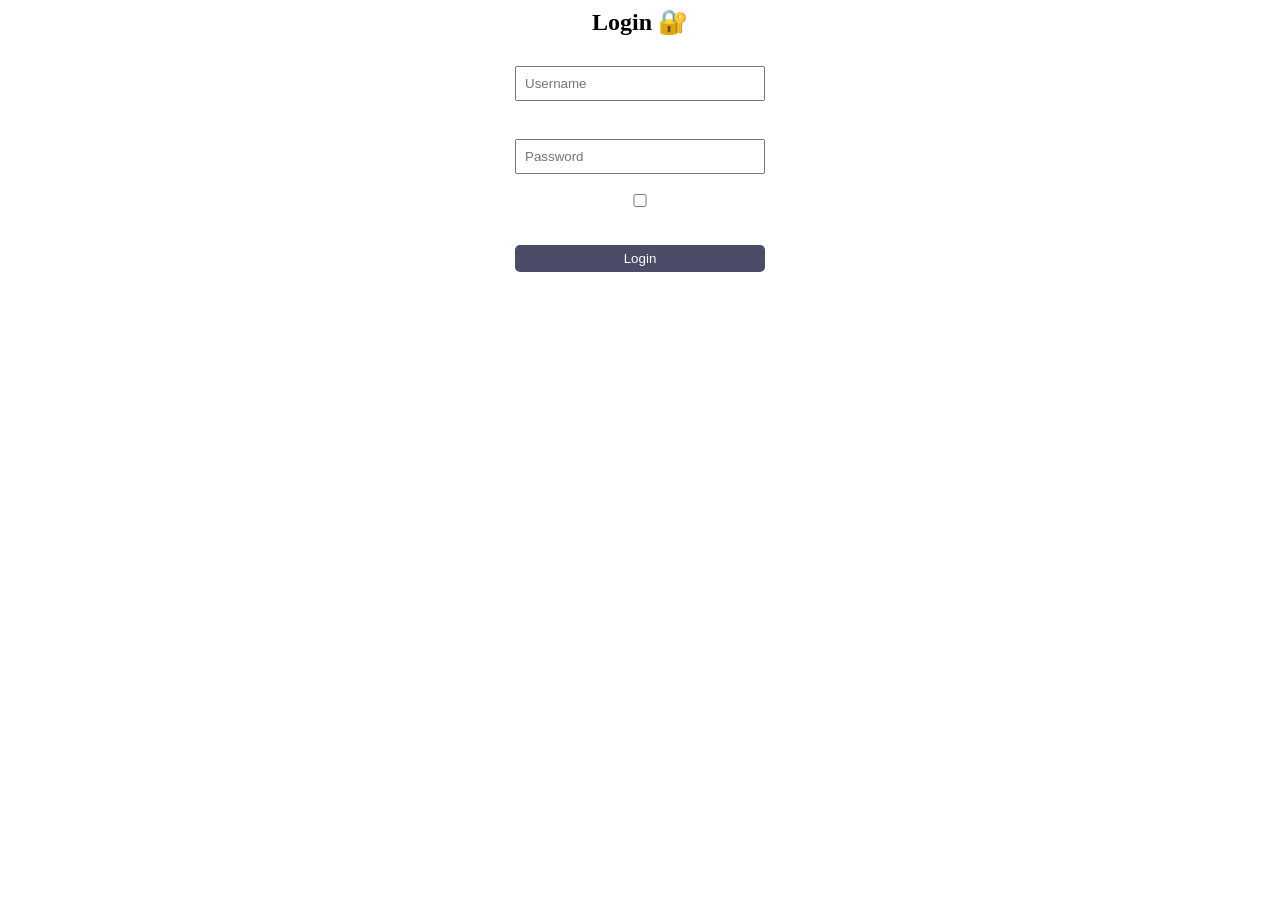
<file: src/app/login.html>
<html>
<head>
  <title>Login</title>
  <link rel="stylesheet" href="style.css">
</head>

<body>

<h2 align="center">Login 🔐</h2>

<div class="form-container">
  <input type="text" id="username" placeholder="Username"><br><br>
  <input type="password" id="password" placeholder="Password"><br>

  <input type="checkbox" onclick="togglePass()"> Show Password

  <button onclick="login()">Login</button>
  <p onclick="register()">New user? Register</p>
</div>

<script>
function login() {
  let user = document.getElementById("username").value;
  let pass = document.getElementById("password").value;

  let users = JSON.parse(localStorage.getItem("users")) || [];

  let found = users.find(u => u.username === user && u.password === pass);

  if (found) {
    localStorage.setItem("isLoggedIn", true);
    localStorage.setItem("currentUser", user);

    alert("Login Success ✅");
    window.location.href = "pra.html";
  } else {
    alert("Invalid Login ❌");
  }
}

function register() {
  let user = document.getElementById("username").value;
  let pass = document.getElementById("password").value;

  let users = JSON.parse(localStorage.getItem("users")) || [];

  if (users.find(u => u.username === user)) {
    alert("User already exists ❌");
    return;
  }

  users.push({ username: user, password: pass });
  localStorage.setItem("users", JSON.stringify(users));

  alert("Registered Successfully 🎉");
}
</script>
<script>
    function logout() {
  localStorage.removeItem("isLoggedIn");
  localStorage.removeItem("currentUser");
  window.location.href = "login.html";
}
function togglePass() {
  let pass = document.getElementById("password");

  pass.type = pass.type === "password" ? "text" : "password";
}
</script>

</body>
</html>
</file>
<file: src/app/style.css>
.rectangle {
  width: 200px;
  height: 100px;
  background-color: #39393af8;
  color: white;
  display: flex;
  align-items: center;
  justify-content: center;
  font-size: 20px;
  border-radius: 10px;
  font-style: italic,;
}
.container {
  display: flex;
  justify-content: center;
  gap: 20px;
  margin: 20px;
}
.form-container{
  width: 300px;
  margin: auto;
  margin-top: 50px;
  color: white;
}
input{
  color: rgb(24, 24, 24);
  width: 100%;
  padding: 8px;
  margin: 10px 0;
  box-sizing: border-box;
}
button{
  width: 100%;
  padding: 10px;
  background-color: rgb(179, 132, 75);
  color: rgb(253, 252, 252);
  border: none;
  cursor: pointer;
}
#cardContainer {
  display: flex;
  flex-wrap: wrap;
  gap: 20px;
  justify-content: left;
}

.card {
  width: 600px;
  padding: 15px;
  border-radius: 12px;
  border: 2px solid #687c85;   /* 🔥 border */
  background: #b0b2bd;
  position: relative;
  box-shadow: 0 6px 15px rgba(0,0,0,0.2);
}

.card h3 {
  margin-bottom: 10px;
}

.btns {
  display: flex;
  justify-content: space-between;
  margin-top: 10px;
}
.topBar {
  display: flex;
  justify-content: flex-end;
  margin: 10px;
}
.grid {
  display: grid;
  grid-template-columns: 1fr 1fr; /* 🔥 2 columns */
  gap: 10px;
  margin: 10px 0;
}

.grid div {
  font-size: 14px;
}
.top {
  display: flex;
  justify-content: space-between;
  align-items: center;
}

.menu {
  position: relative;
  cursor: pointer;
  font-size: 20px;
}
.dots{
  font-size: 28px;
  font-weight: bold;
  color: black;
  cursor: pointer;
  padding: 5px;
  display: block;
}
.dropdown {
  display: none;
  position: absolute;
  right: 0;
  top: 25px;

  background: rgb(182, 174, 174);
  border: 1px solid #ccc;
  border-radius: 5px;

  box-shadow: 0 4px 10px rgba(0,0,0,0.2);
}

.dropdown div {
  padding: 3px 10px;
  cursor: pointer;
}

.dropdown div:hover {
  background: #f0f0f0;
}
button {
  margin-top: 10px;
  background: rgb(74, 76, 104);
  color: white;
  padding: 6px 10px;
  border: none;
  border-radius: 5px;
}
.complete {
  border: 2px solid green;
  background: #eaffea;
}

.status {
  color: green;
  font-weight: bold;
}
a {
  text-decoration: none;   /* ❌ remove underline */
  color: inherit;          /* ❌ remove blue */
}
.rectangle span {
  margin-left: 10px;   /* space between text and number */
}
.form-container {
  width: 250px;
  margin: auto;
  text-align: center;
}

input {
  width: 100%;
  padding: 8px;
}
.topMenu {
  position: absolute;
  top: 10px;
  left: 10px;
}

.menuIcon {
  font-size: 22px;
  cursor: pointer;
  padding: 5px 10px;
  background: #bbb0b0;
  border-radius: 5px;
}

.menuDropdown {
  display: none;
  position: absolute;
  left: 0;
  top: 35px;

  background: rgb(39, 33, 33);
  border: 1px solid #ccc;
  border-radius: 5px;

  box-shadow: 0 4px 10px rgba(0,0,0,0.2);
}

.menuDropdown div {
  padding: 10px 20px;
  cursor: pointer;
}

.menuDropdown div:hover {
  background: #3d3838;
}
.menuIcon {
  font-size: 22px;
  cursor: pointer;
  position: absolute;
  top: 10px;
  left: 10px;
}

/* Sidebar */
.sidebar {
  position: fixed;
  top: 0;
  left: -260px;   /* 🔥 hide completely */
  width: 150px;
  height: 100%;
  background: rgb(87, 78, 78);
  padding: 20px;
  transition: 0.3s;
  box-shadow: 2px 0 10px rgba(0,0,0,0.2);
  z-index: 1000;
}

.closeBtn {
  font-size: 22px;
  cursor: pointer;
  position: absolute;
  top: 15px;
  right: 15px;
  z-index: 1200;   /* 🔥 bring above everything */
}
.menuIcon {
  font-size: 24px;
  cursor: pointer;
  position: fixed;
  top: 15px;
  left: 15px;
  z-index: 1100;
}
.sidebar {
  z-index: 1100;
}
.topAnimation {
  width: 100%;
  display: flex;
  justify-content: center;
  margin-top: 20px;
}

.topAnimation video {
  width: 100%;
  max-height: 250px;
  object-fit: cover;
  border-radius: 20px;
}
.sidebar {
  color: white;
}
.homeBtn img {
  width: 40px;
  height: 40px;
  cursor: pointer;
}
.topBar {
  display: flex;
  justify-content: flex-end;
  align-items: center;
  gap: 20px;

  padding: 20px;
}

/* search */
#searchInput {
  width: 280px;

  padding: 12px;

  border-radius: 12px;
  border: none;

  outline: none;

  font-size: 16px;

  background: rgba(255,255,255,0.15);
  color: white;

  backdrop-filter: blur(10px);
}

/* placeholder */
#searchInput::placeholder {
  color: #ddd;
}

/* logo */
.logo img {
  width: 55px;
  cursor: pointer;
}
.dashboard {
  background-image: url("bgimage.jpeg");

  background-size: cover;
  background-position: center;
  background-repeat: no-repeat;

  min-height: 100vh;
}
.measurementTitle {
  color: #f0b27a;
  margin-bottom: 10px;
}
.measurementBox {
  display: none;

  margin-top: 10px;
  padding: 10px;

  background: rgba(255,255,255,0.1);

  border-radius: 10px;

  color: black;
}
</file>
